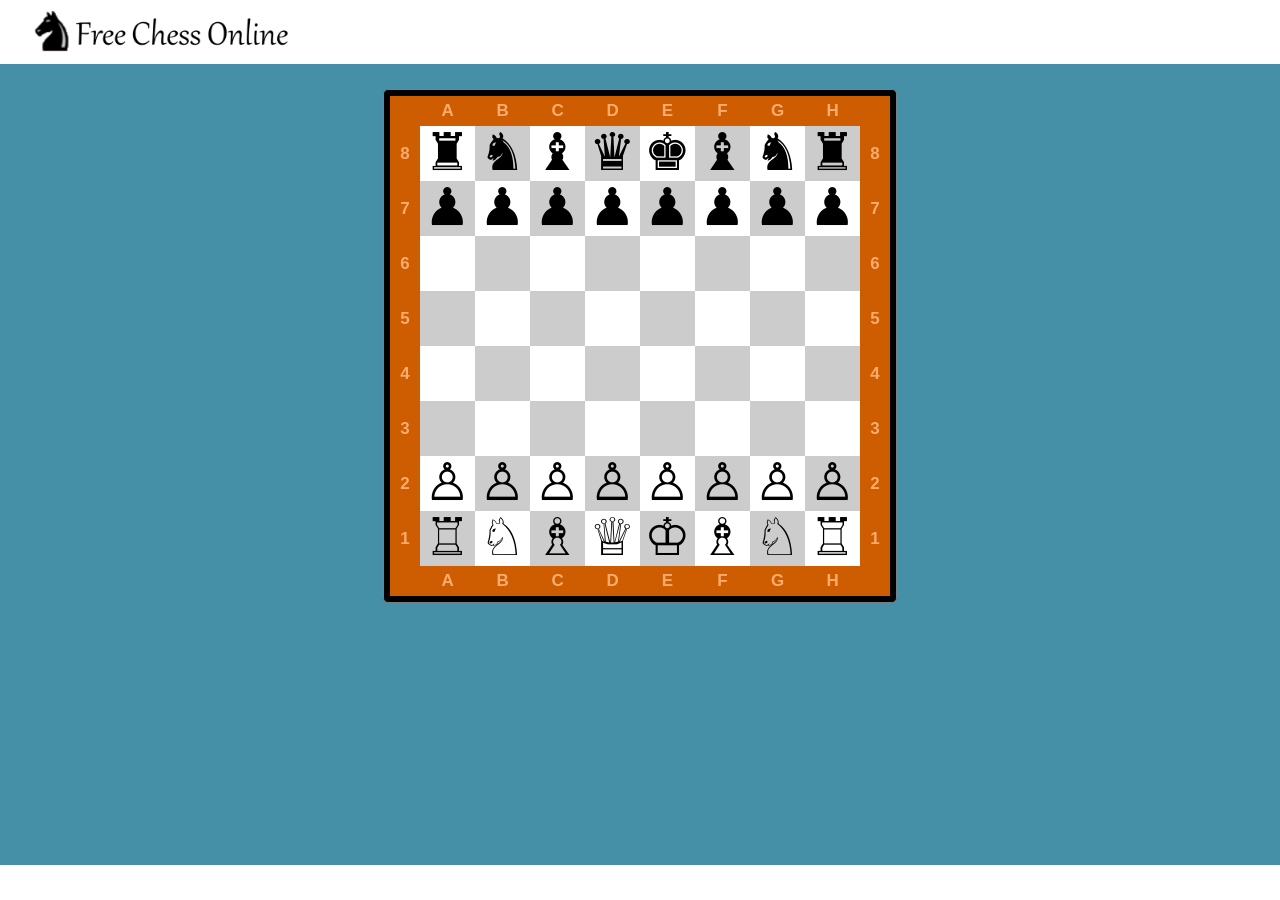
<file: index.html>
<!doctype html>
<html class="no-js" lang="en">
<head>
	<meta charset="utf-8">
	<meta http-equiv="X-UA-Compatible" content="IE=edge,chrome=1">

	<title>Free Chess Online</title>

  <meta name="description" content="Free Chess Online">
  <link rel="icon" href="favicon.ico">
  
  		    <meta property="og:title" content="Free Chess Online"/>
			<meta property="og:description" content="Play Chess Online for free." />			
			<meta property="og:type" content="product"/>
			<meta property="og:url" content="https://chess.tealpod.com/"/>
			<meta property="og:image" content="https://chess.tealpod.com/cover-photo.png"/>
			<meta property="og:image:alt" content="Free Chess Online"/>
			<meta name="description" content="A Free Chess inside your browser">
  <meta name="viewport" content="width=device-width,initial-scale=1">
  <!--script src="https://ajax.googleapis.com/ajax/libs/jquery/3.2.1/jquery.min.js"></script-->
  <link rel="stylesheet" href="https://fonts.googleapis.com/css?family=Karla%7CMontserrat:700">
  <link rel="stylesheet" href="css/screen.css">
  <link rel='stylesheet' type='text/css' href='https://d33wubrfki0l68.cloudfront.net/css/9fd646c780be52967fa5a6057ebc6a7ce158583d/css/font-awesome.min.css' />
  <script type="text/ecmascript" src="common/xhr.js"></script>
  <script type="text/ecmascript" src="chess.js"></script>
  <link type="text/css" rel="stylesheet" href="css/chess.css" />
  <link type="text/css" rel="stylesheet" href="css/gnomechess.css" />  
  <style>
  html {
		position: relative;
		height: 100%;
	}
	body {
		background-color: #458fa7;
		min-height: 100%;
	}

	/*header {
		padding:25px;
		/ *padding-top:0px;
		padding-bottom:15px;* /
	}*/	
	footer {
		position: fixed;
		bottom: 0;
		left: 0;
		height: 25px; /*65px;*/
		width: 100%;
		overflow:hidden;
		padding: 5px; /*1.2rem;*/
	}
	/*.ddtest {
		height:516px;
	} */
	div.footerdiv{
		margin:0 auto 0 auto;
	}
	h1 {
		color: navy;
		margin-left: 20px;
	}
	h2 {
		font-size:1.4rem;
		margin-top: 10px;
		margin-bottom: 0px;
	}
	p.lead {
		margin-bottom:0px;
	}
	p.footerP{
		margin-bottom:0px;
	}
	div.header-logo-div {
		/*padding-left: 50px;*/
		padding-right: 50px;
		float: left;
	}
	div.drop-zone {
		height:12rem;
		top:8.5rem;
		border-style: dashed;
		border-color: #c3c3c3;		
	}
	div.drop-zone-label {
		height:25rem;
		top:4.2rem; /*8.5rem;*/
	}
	div.color-thief-output {
		padding-bottom:0px;
	}
	div.divSpacing5px{
		padding:5px;
	}
	div.box  {
		border-color: red;
		border-width: 2px;
		border-style:none;
		border-radius:10px;
		margin:1px;
	}	
	div.box:hover {
		border-color: #10566c;
		border-width: 2px;
		border-style:solid;
	}
	div.swatch {
 		  padding: 15px 15px 15px 15px;
		  overflow: visible;
		  /*box-shadow: 5px 5px 2px #888888;
		  margin: 20px 20px 20px 20px;*/
		  position: relative;	
	}
	div.swatches {
		padding-top:8px;
		padding-left:8px;
		padding-right:8px;
		display:inline-block;
	}
	button.x {
		position: absolute;
		color: white;
		top: -10px; /*-8px;*/
		right: -8px;
		width: 23px;
		height: 23px;
		border-radius: 23px;
		border-width:0px;
		display: inline-block;
		background:url('close-x2.gif') no-repeat top left;	
		background-color: #ff0000;			
			/*display: inline-block;
			background-color: #588596;
			color: #ffe300;	
			*/		
		display:none;  // for some reason this need to be at the bottom
	}
	/*div.divSavePalette{
		padding-top:15px;
	}*/
	button.btndownload {
		background-color: #008CBA; /*4CAF50;  Green */
		border: none;
		color: white;
		padding: 15px 32px;
		text-align: center;
		text-decoration: none;
		display: inline-block;
		font-size: 16px;
		border-radius:7px;
	}
	button.btndownload:hover {
		background-color: #10566c; /* Green */
		border: none;
		color: white;
		padding: 15px 32px;
		text-align: center;
		text-decoration: none;
		display: inline-block;
		font-size: 16px;
	}	
	.stext {
		color:#ADCED8;
		text-align:center;
		padding-bottom:20px;
	}
	div.div-browse{
		display:none;
	}
	input.userselfile{
		color:transparent;
		width:1px;
		height:1px;
		opacity:0;
	}
  </style>
<script type="text/javascript">
var nVwPressed = false;
function pressVwBtn(nBtnId) {
	if (nVwPressed) { document.getElementById("viewBtn" + nVwPressed).className = ""; }
	document.getElementById("viewBtn" + nBtnId).className = "pressedBtn";
	nVwPressed = nBtnId;
}

// Firefox only
function onPGNLoaded(frEvnt) {
	var sFBody = frEvnt.target.result;
	chess.readPGN(sFBody, document.chessCtrl3.plyerClr2[1].checked);
}

// Firefox only
function loadPGNFile() {
	var oFile = document.getElementById("PGNFileData").files[0];
	if (oFile) {
		var oFReader = new FileReader();
		oFReader.onload = onPGNLoaded;
		oFReader.readAsText(oFile);
	}
}

function initChess() {
	chess.useAI(document.chessCtrl1.useAI.checked);
	chess.setPromotion(document.chessCtrl1.selPromo.selectedIndex);
	chess.setFrameRate(Math.abs(Number(document.chessCtrl2.frameRateCtrl.value)) || 1000);
	chess.setSide(document.chessCtrl2.selSide.selectedIndex);
	chess.useKeyboard(document.chessCtrl2.KeybCtrl.checked);
	chess.placeById("chessDesk");
	document.chessCtrl1.plyDepthCtrl.value = "0";
	chess.setView(1);
	pressVwBtn(1);
	
	document.getElementById("chessCtrlPanel").style.display = "none";
	document.getElementById("chessSizeHandle").style.display = "none";
	//document.getElementById("chess2DBox").style.width 
	
}
</script>
<style type="text/css">
body {
	height:100%;
}
hr {
	width: 30%;
	margin-top: 32px;
	margin-bottom: 24px;
}

img.tbBtn {
	cursor: pointer;
	margin: 1px 3px 1px 3px;
}

#pgnTable {
	width: auto;
	height: auto;
	margin-left: auto;
	margin-right: auto;
	border-collapse: collapse;
	border: 0;
}

#pgnTable tr td { padding: 2px; }

#chessDesk {
	clear: both;
	width: auto;
	height: auto;
	margin-top: 25px;
	margin-bottom: 25px;
}

#chessToolBar {
	width: 550px;
	height: auto;
	margin: 12px auto;
	background-color: #969696;
	-moz-box-shadow: inset 0 25px 27px -10px #BDBDBD;
	-webkit-box-shadow: inset 0 25px 27px -10px #BDBDBD;
	box-shadow: inset 0 25px 27px -10px #BDBDBD;
	border-bottom: 1px solid #424242;
	text-align:center;
	padding: 6px 3px 2px 3px;
}

#setViewBtns {
	width: auto;
	float: left;
}

#setViewBtns span {
	margin: 0 3px;
	display: inline-block;
	font: 12px / 13px "Lucida Grande", sans-serif;
	text-shadow: rgba(255, 255, 255, 0.4) 0 1px;
	padding: 3px 6px;
	border: 1px solid rgba(0, 0, 0, 0.6);
	background-color: #969696;
	cursor: default;
	-moz-border-radius: 3px;
	-webkit-border-radius: 3px;
	border-radius: 3px;
	-moz-box-shadow: rgba(255, 255, 255, 0.4) 0 1px, inset 0 20px 20px -10px white;
	-webkit-box-shadow: rgba(255, 255, 255, 0.4) 0 1px, inset 0 20px 20px -10px white;
	box-shadow: rgba(255, 255, 255, 0.4) 0 1px, inset 0 20px 20px -10px white;
}
#setViewBtns span.pressedBtn {
	background: #B5B5B5;
	-moz-box-shadow: inset rgba(0, 0, 0, 0.4) 0 -5px 12px, inset rgba(0, 0, 0, 1) 0 1px 3px, rgba(255, 255, 255, 0.4) 0 1px;
	-webkit-box-shadow: inset rgba(0, 0, 0, 0.4) 0 -5px 12px, inset rgba(0, 0, 0, 1) 0 1px 3px, rgba(255, 255, 255, 0.4) 0 1px;
	box-shadow: inset rgba(0, 0, 0, 0.4) 0 -5px 12px, inset rgba(0, 0, 0, 1) 0 1px 3px, rgba(255, 255, 255, 0.4) 0 1px;
}
.noDisplay {
	display:none;
}
</style>  
<!-- Google tag (gtag.js) --> <!-- Added crophere id--> 
<script async src="https://www.googletagmanager.com/gtag/js?id=G-YESSN6J9NZ"></script>
<script>
  window.dataLayer = window.dataLayer || [];
  function gtag(){dataLayer.push(arguments);}
  gtag('js', new Date());

  gtag('config', 'G-YESSN6J9NZ');
</script>	
<!-- Global site tag (gtag.js) - Google Analytics -->
<!--script async src="https://www.googletagmanager.com/gtag/js?id=UA-102897656-5"></script>
<script>
  window.dataLayer = window.dataLayer || [];
  function gtag(){dataLayer.push(arguments);}
  gtag('js', new Date());

  gtag('config', 'UA-102897656-5');
</script-->
<!------------------------------------------------------------------------------------------------------------------------------------------- 
 --------------- This application is a fork of Peter Coles javascript Chess https://github.com/mrcoles/javascript-Chess  Peter Coles  https://twitter.com/lethys
 --------------------------------------------------------------------------------------------------------------------------------------------  
-->
</head>
<body onload="initChess();">
  <header>
	<div class="header-logo-div">
		<img src="logo-with-text2.png" alt="Free Chess Online" style="width:80%;">
	</div>
    <div class="container">
      <!--h2 class="logo">Free Chess Online</h2-->
      <p class="lead" style="color:white;">Free For you</p>
    </div>
  </header>
  <section id="drag-drop" class="drag-drop-section ddtest"> 
  	<form name="chessCtrl1" onsubmit="return(false);" class="noDisplay">
		<p style="text-align:center;">[&nbsp;<input id="useAIAsk" name="useAI" type="checkbox" onclick="chess.useAI(this.checked);" checked /> <label for="useAIAsk">Against machine</label> | Promotion to: <select onchange="chess.setPromotion(this.selectedIndex);" name="selPromo"><option>Queen</option><option>Rook</option><option>Bishop</option><option>Knight</option></select> | <input type="button" name="strtBtn" value="New game" onclick="chess.organize(this.form.plyerClr1[1].checked);" /> (Human: <input type="radio" name="plyerClr1" id="white1" checked /> <label for="white1">white</label> <input type="radio" name="plyerClr1" id="black1" /> <label for="black1">black</label>) | Machine meditation level (press return to save): <input type="text" name="plyDepthCtrl" value="0" size="2" onkeypress=";if(event.keyCode===13&&chess.setPlyDepth(this.value)){alert('Ply depth setted.' + (Number(this.value) > 2 ? '\nAttention! The game could be very slow.' : ' Good game :)'));}" />&nbsp;]</p>

		<div id="chessToolBar"><div id="setViewBtns"><span id="viewBtn2" onclick="chess.setView(2);pressVwBtn(2);" onmousedown="return(false);">3D view</span><span id="viewBtn1" onclick="chess.setView(1);pressVwBtn(1);" onmousedown="return(false);">2D view</span><span id="viewBtn3" onclick="chess.setView(3);pressVwBtn(3);" onmousedown="return(false);">Both</span></div>
		<img class="tbBtn" src="icons/skip-backward.png" title="" onclick="chess.backToStart();" />
		<img class="tbBtn" src="icons/backward.png" title="" onclick="chess.navigate(-10, true);" />
		<img class="tbBtn" src="icons/reverse-play.png" title="" onclick="chess.navigate(-1, true);" />
		<img class="tbBtn" src="icons/stop.png" title="" onclick="chess.stopMotion();" />
		<img class="tbBtn" src="icons/play.png" title="" onclick="chess.navigate(1, true);" />
		<img class="tbBtn" src="icons/forward.png" title="" onclick="chess.navigate(10, true);" />
		<img class="tbBtn" src="icons/skip-forward.png" title="" onclick="chess.returnToEnd();" />
		<img class="tbBtn" src="icons/go-previous.png" title="" onclick="chess.navigate(-1);">
		<img class="tbBtn" src="icons/go-next.png" title="" onclick="chess.navigate(1);" />
		<img class="tbBtn" src="icons/help-hint.png" title="" onclick="chess.help();" />
		</div>
	</form>

	<div id="chessDesk"></div>

	<form name="chessCtrl2" onsubmit="return(false);" class="noDisplay">
		<p style="text-align:center;">[&nbsp;View side: <select onchange="chess.setSide(this.selectedIndex);" name="selSide"><option>White</option><option>Black</option><option selected>Human side</option></select> | <input id="useKeybAsk" name="KeybCtrl" type="checkbox" onclick="chess.useKeyboard(this.checked);" checked /> <label for="useKeybAsk">Enable keyboard</label> | Motion frame rate: <input type="text" name="frameRateCtrl" value="1000" size="5" onchange="var nMs=new Number(this.value);if(!isNaN(nMs)&&nMs>0){chess.setFrameRate(nMs);}" /> ms&nbsp;]</p>
	</form>
	<h3 style="text-align:center;" class="noDisplay">Portable Game Notation reader</h3>
	<form name="chessCtrl3" onsubmit="return(false);" class="noDisplay">
		<table id="pgnTable">
		<tbody>
		<tr><td colspan="2" style="text-align:center;">Human is: <input type="radio" name="plyerClr2" id="white2" checked /> <label for="white2">white</label> <input type="radio" name="plyerClr2" id="black2" /> <label for="black2">black</label></td>
		<tr>
		<td>Select a PGN file (Firefox only):</td>
		<td><input type="file" id="PGNFileData" /> <a href="#" onclick="loadPGNFile(); return(false);">Load</a></td>
		</tr>
		<tr>
		<td>or paste your PGN file's body here:</td>
		<td><textarea rows="10" cols="50" id="PGNBodyArea"></textarea> <a href="#" onclick="chess.readPGN(document.getElementById('PGNBodyArea').value,document.chessCtrl3.plyerClr2[1].checked);return(false);">Load</a><br />
		(you can try with <a href="sample.pgn">this</a> example PGN file)</td>
		</tr>
		</tbody>
		</table>
	</form>
	<!--hr /-->
	<p class="noDisplay" style="text-align:center;">[&nbsp;<a href="http://htmlchess.sourceforge.net" title="Go to Home Page" target="_blank">Home</a> | <a href="http://sourceforge.net/projects/htmlchess/forums" title="Go to Forums" target="_blank">Forums</a> | <a href="https://sourceforge.net/projects/htmlchess/forums/forum/1182797/topic/3792347" title="Send a comment" target="_blank">Send a comment</a>&nbsp;]</p>
	<!--
	<hr />
	<h3 style="text-align:center;">Running code within the "chess" object.</h3>
	<p style="text-align:center;">Please uncomment the function chess.runInside(<em>sCode</em>) to execute your code.<br />
	<textarea rows="10" cols="55" id="debugArea" onkeyup="if(event.ctrlKey&&event.shiftKey&&event.keyCode===32){chess.runInside(this.value);}">
	/**
	* Javascript Console.
	* Press Ctrl+Shift+Space to run code
	* within the "chess" object.
	*/

	var sRappr = "";
	for (nBoardX = 0; nBoardX &lt; 12; nBoardX++) {
		var nBoardY = 0;
		for (nBoardY = 0; nBoardY &lt; 10; nBoardY++) { sRappr += (etc.aBoard[nBoardX * 10 + nBoardY]) + ", "; }
		sRappr = sRappr.substr(0, sRappr.length - 2) + "\n";
	}
	alert("This is the numeric rappresentation of the chessboard:\n\n" + sRappr); 
	</textarea></p>
	-->
  </section>
  <footer>
    <div class="container footerdiv">
      <p class="footerP">
	  <a href="https://www.facebook.com/freeChess.online/"><span class="fa fa-facebook"></span></a> &emsp; &ensp; 
	  <a href="https://twitter.com/prakis"><span class="fa fa-twitter"></span></a> &emsp; &ensp; 
	  <a href="http://htmlchess.sourceforge.net"><span class="fa fa-code"></span></a> &emsp; &ensp; 
	  </p>	  
    </div>
  </footer>

  <div id="sharing" class="sharing-section" style="top:3px;" >
                        <div class="logo-container row">
							<div class="header-logo-div" style="padding-right:10px;padding-top:15px;">
							<!--style>.bmc-button img{width: 27px !important;margin-bottom: 1px !important;box-shadow: none !important;border: none !important;vertical-align: middle !important;}.bmc-button{line-height: 36px !important;height:37px !important;text-decoration: none !important;display:inline-flex !important;color:#FFFFFF !important;background-color:#FF813F !important;border-radius: 3px !important;border: 1px solid transparent !important;padding: 1px 9px !important;font-size: 22px !important;letter-spacing: 0.6px !important;box-shadow: 0px 1px 2px rgba(190, 190, 190, 0.5) !important;-webkit-box-shadow: 0px 1px 2px 2px rgba(190, 190, 190, 0.5) !important;margin: 0 auto !important;font-family:'Cookie', cursive !important;-webkit-box-sizing: border-box !important;box-sizing: border-box !important;-o-transition: 0.3s all linear !important;-webkit-transition: 0.3s all linear !important;-moz-transition: 0.3s all linear !important;-ms-transition: 0.3s all linear !important;transition: 0.3s all linear !important;}.bmc-button:hover, .bmc-button:active, .bmc-button:focus {-webkit-box-shadow: 0px 1px 2px 2px rgba(190, 190, 190, 0.5) !important;text-decoration: none !important;box-shadow: 0px 1px 2px 2px rgba(190, 190, 190, 0.5) !important;opacity: 0.85 !important;color:#FFFFFF !important;}</style><link href="https://fonts.googleapis.com/css?family=Cookie" rel="stylesheet"><a class="bmc-button" target="_blank" href="https://www.buymeacoffee.com/asha"><img src="https://www.buymeacoffee.com/assets/img/BMC-btn-logo.svg" alt="Buy me a coffee"><span style="margin-left:5px">Buy me a coffee</span></a-->
							</div>
                        </div>  



    <script>!function(d,s,id){var js,fjs=d.getElementsByTagName(s)[0],p=/^http:/.test(d.location)?'http':'https';if(!d.getElementById(id)){js=d.createElement(s);js.id=id;js.src=p+'://platform.twitter.com/widgets.js';fjs.parentNode.insertBefore(js,fjs);}}(document, 'script', 'twitter-wjs');</script>
  
   </div> 
  

	<script src="jquery-1.7.1.min.js"></script>
	<script src="hdr.js" ></script> 
<script>
	$(function() {
	//console.log("isMobile--"+isMobile());
		if(isMobile()){
			$('.header-logo-div').css('padding-left','0px');
			$('.header-logo-div').css('padding-right','0px');
			$('.dzd').hide();
			$('.div-browse').show();
			$('#sharing').hide();
		}
	});
</script>
</body>
</html>
</file>
<file: css/screen.css>
article,
aside,
details,
figcaption,
figure,
footer,
header,
hgroup,
main,
nav,
section,
summary {
    display: block
}

audio,
canvas,
video {
    display: inline-block
}

audio:not([controls]) {
    display: none;
    height: 0
}

[hidden] {
    display: none
}

html {
    background: #fff;
    color: #000;
    font-family: sans-serif;
    -ms-text-size-adjust: 100%;
    -webkit-text-size-adjust: 100%
}

body {
    margin: 0
}

a:focus {
    outline: thin dotted
}

a:active,
a:hover {
    outline: 0
}

h1 {
    font-size: 2em;
    margin: 0.67em 0
}

abbr[title] {
    border-bottom: 1px dotted
}

b,
strong {
    font-weight: bold
}

dfn {
    font-style: italic
}

hr {
    -moz-box-sizing: content-box;
    box-sizing: content-box;
    height: 0
}

mark {
    background: #ff0;
    color: #000
}

code,
kbd,
pre,
samp {
    font-family: monospace, serif;
    font-size: 1em
}

pre {
    white-space: pre-wrap
}

q {
    quotes: "\201C" "\201D" "\2018" "\2019"
}

small {
    font-size: 80%
}

sub,
sup {
    font-size: 75%;
    line-height: 0;
    position: relative;
    vertical-align: baseline
}

sup {
    top: -0.5em
}

sub {
    bottom: -0.25em
}

img {
    border: 0
}

svg:not(:root) {
    overflow: hidden
}

figure {
    margin: 0
}

fieldset {
    border: 1px solid silver;
    margin: 0 2px;
    padding: 0.35em 0.625em 0.75em
}

legend {
    border: 0;
    padding: 0
}

button,
input,
select,
textarea {
    font-family: inherit;
    font-size: 100%;
    margin: 0
}

button,
input {
    line-height: normal
}

button,
select {
    text-transform: none
}

button,
html input[type='button'],
input[type='reset'],
input[type='submit'] {
    -webkit-appearance: button;
    cursor: pointer
}

button[disabled],
html input[disabled] {
    cursor: default
}

input[type='checkbox'],
input[type='radio'] {
    box-sizing: border-box;
    padding: 0
}

input[type='search'] {
    -webkit-appearance: textfield;
    -moz-box-sizing: content-box;
    -webkit-box-sizing: content-box;
    box-sizing: content-box
}

input[type='search']::-webkit-search-cancel-button,
input[type='search']::-webkit-search-decoration {
    -webkit-appearance: none
}

button::-moz-focus-inner,
input::-moz-focus-inner {
    border: 0;
    padding: 0
}

textarea {
    overflow: auto;
    vertical-align: top
}

table {
    border-collapse: collapse;
    border-spacing: 0
}

html {
    font: 87%/1.5 "Karla", "lucida grande", sans-serif, sans-serif;
    font-weight: 400
}

@media (min-width: 40rem) {
    html {
        font-size: 100%
    }
}

@media (min-width: 64rem) {
    html {
        font-size: 106%
    }
}

body {
    /*color: #777;*/
    background-color: #f3f3f3
}

h1,
h2,
h3,
h4,
h5 {
    color: #222;
    line-height: 1.2em;
    font-family: "Montserrat", "Helvetica", sans-serif;
    font-weight: 700
}

h1 {
    font-size: 4rem;
    margin: 0 0 0.2em 0;
    line-height: 1.1em
}

@media (min-width: 40rem) {
    h1 {
        font-size: 4.5rem
    }
}

@media (min-width: 64rem) {
    h1 {
        font-size: 5rem
    }
}

h2 {
    color: #e67e39;
    margin-bottom: 1.5rem;
    font-size: 1.5rem;
    text-transform: uppercase
}

@media (min-width: 40rem) {
    h2 {
        font-size: 2rem
    }
}

h3 {
    font-size: 1.2rem;
    margin-bottom: 0.5rem
}

p {
    margin: 0 auto 2em auto;
    text-align: left
}

.lead {
    max-width: 50rem;
    margin-bottom: 1.4rem;
    font-size: 1.1rem
}

@media (min-width: 40rem) {
    .lead {
        font-size: 1.25rem
    }
}

strong {
    font-weight: bold
}

a {
    color: #4ae;
    text-decoration: none
}

a:hover {
    text-decoration: underline
}

::-moz-selection,
::selection {
    background: #e67e39;
    color: #fff
}

code {
    color: #aaa;
    -webkit-border-radius: 8px;
    -moz-border-radius: 8px;
    -ms-border-radius: 8px;
    -o-border-radius: 8px;
    border-radius: 8px;
    font-family: Consolas, Courier, monospace;
    font-size: 0.9rem;
    padding: 0.1rem 0.3rem;
    position: relative;
    top: -1px
}

ul {
    margin: 0;
    text-align: left
}

@media (min-width: 40rem) {
    ul {
        display: inline-block
    }
}

.button {
    display: block;
    padding: 0.7rem 2rem;
    margin-bottom: 0.5rem;
    border: none;
    color: #fff;
    background-color: #4ae;
    font-size: 1.1rem;
    font-weight: bold;
    text-transform: uppercase;
    -webkit-border-radius: 8px;
    -moz-border-radius: 8px;
    -ms-border-radius: 8px;
    -o-border-radius: 8px;
    border-radius: 8px;
    vertical-align: middle;
    white-space: nowrap
}

.button:hover {
    background: #1595ea;
    text-decoration: none
}

@media (min-width: 40rem) {
    .button {
        display: inline-block;
        margin: 0 0.25rem
    }
}

.button-minor {
    padding: 0.35rem 1rem;
    border: 2px solid #4ae;
    color: #4ae;
    background-color: transparent;
    font-size: 0.8rem
}

.button-minor:hover {
    color: #fff
}

hr {
    border: 0;
    border-top: 2px solid #e6e6e6;
    margin: 2rem auto;
    width: 3rem
}

@media (min-width: 40rem) {
    hr {
        margin: 2.5rem auto
    }
}
/*
*,
*:before,
*:after {
    -webkit-box-sizing: border-box;
    -moz-box-sizing: border-box;
    box-sizing: border-box
}*/

body {
    margin: 0;
    padding: 0;
    background: #f3f3f3
}

section {
    border-top: 0px solid #e6e6e6;
    text-align: center;
    /*padding: 0.2rem 0;*/
	/*padding-bottom:1rem;*/
}

section:first-of-type {
    border-top: none
}

@media (min-width: 40rem) {
    section {
        /*padding: 2rem 0*/
    }
}

.container {
    margin: 0 auto;
    /*max-width: 40rem;
    width: 90%*/
}

header {
    /*padding: 4rem 0 2rem 0;*/
	padding: 10px 0 22px 0;
    background-color: #fff;
    text-align: center
}

header p {
    text-align: center
}

@media (min-width: 40rem) {
    /*header {
        padding: 2rem 0
    }*/
}

.image-section {
    margin-bottom: 80px
}

.image-section .image-wrap {
    position: relative;
    line-height: 1em
}

.examples-section .image-section .target-image {
    -moz-border-radius-bottomleft: 8px;
    -webkit-border-bottom-left-radius: 8px;
    border-bottom-left-radius: 8px;
    -moz-border-radius-bottomright: 8px;
    -webkit-border-bottom-right-radius: 8px;
    border-bottom-right-radius: 8px
}

.examples-section .image-section.with-color-thief-output .target-image {
    -moz-border-radius-bottomleft: 0;
    -webkit-border-bottom-left-radius: 0;
    border-bottom-left-radius: 0;
    -moz-border-radius-bottomright: 0;
    -webkit-border-bottom-right-radius: 0;
    border-bottom-right-radius: 0
}

.run-functions-button {
    position: absolute;
    top: 50%;
    left: 50%;
    width: 8rem;
    height: 8rem;
    margin-top: -4rem;
    margin-left: -4rem;
    border: none;
    -webkit-border-radius: 50%;
    -moz-border-radius: 50%;
    -ms-border-radius: 50%;
    -o-border-radius: 50%;
    border-radius: 50%;
    color: #777;
    background-color: #fdf485;
    font-size: 2rem;
    font-weight: bold;
    cursor: pointer;
    text-transform: uppercase;
    outline: none
}

.run-functions-button:hover {
    -webkit-transform: scale(1.1, 1.1);
    -moz-transform: scale(1.1, 1.1);
    -ms-transform: scale(1.1, 1.1);
    -o-transform: scale(1.1, 1.1);
    transform: scale(1.1, 1.1);
    -webkit-transition: -webkit-transform 0.2s;
    -moz-transition: -moz-transform 0.2s;
    -o-transition: -o-transform 0.2s;
    transition: transform 0.2s
}

.run-functions-button:active {
    -webkit-transform: scale(0.9, 0.9);
    -moz-transform: scale(0.9, 0.9);
    -ms-transform: scale(0.9, 0.9);
    -o-transform: scale(0.9, 0.9);
    transform: scale(0.9, 0.9)
}

.run-functions-button.hide {
    background-color: #fdf485;
    color: #777;
    -webkit-transition: -webkit-transform 0.8s, top 0.8s cubic-bezier(0.22, -0.37, 0.75, 0.75);
    -moz-transition: -moz-transform 0.8s, top 0.8s cubic-bezier(0.22, -0.37, 0.75, 0.75);
    -o-transition: -o-transform 0.8s, top 0.8s cubic-bezier(0.22, -0.37, 0.75, 0.75);
    transition: transform 0.8s, top 0.8s cubic-bezier(0.22, -0.37, 0.75, 0.75);
    top: 105%;
    -webkit-transform: scale(0, 0);
    -moz-transform: scale(0, 0);
    -ms-transform: scale(0, 0);
    -o-transform: scale(0, 0);
    transform: scale(0, 0)
}

.touch .touch-label {
    display: inline
}

.touch .no-touch-label {
    display: none
}

.no-touch .touch-label {
    display: none
}

.no-touch .no-touch-label {
    display: inline
}

.target-image {
    display: block;
    width: 100%;
    -moz-border-radius-topleft: 8px;
    -webkit-border-top-left-radius: 8px;
    border-top-left-radius: 8px;
    -moz-border-radius-topright: 8px;
    -webkit-border-top-right-radius: 8px;
    border-top-right-radius: 8px
}

.color-thief-output {
    display: none;
    padding: 1.5rem;
    background-color: #fff;
    border: 1px solid #e6e6e6;
    border-top-width: 0;
    -moz-border-radius-bottomleft: 8px;
    -webkit-border-bottom-left-radius: 8px;
    border-bottom-left-radius: 8px;
    -moz-border-radius-bottomright: 8px;
    -webkit-border-bottom-right-radius: 8px;
    border-bottom-right-radius: 8px
}

.function-title {
    margin-top: 0
}

.function {
    margin-bottom: 1.5rem
}

.swatch {
    display: inline-block;
    margin: 0;
    background: #ddd
}

@media (min-width: 40rem) {
    .swatch {
        margin-right: -2px
    }
}

.get-color .swatch {
    width: 6rem;
    height: 3rem
}

.get-palette .swatch {
    width: 3rem;
    height: 2rem
}

@media (min-width: 40rem) {
    .get-palette .swatch {
        width: 3.5rem;
        height: 2.7rem
    }
}


footer {
    padding: 2rem 0;
    background-color: #fff;
    text-align: center
}

footer p {
    text-align: center
}

footer .button {
    margin-top: 0.5rem
}

.sharing-section {
    position: fixed;
    z-index: 10;
    top: 3px; /*20px;*/
    right: 0
}

.drag-drop-section {
    display: block
}

.drop-zone {
    height: 25rem;
    margin-bottom: 1rem;
    /*4rem;*/
    background-color: #10566c;
    -webkit-border-radius: 8px;
    -moz-border-radius: 8px;
    -ms-border-radius: 8px;
    -o-border-radius: 8px;
    border-radius: 8px
}

.drop-zone.dragging {
    font-weight: 700;
    -webkit-box-shadow: inset 0 0 0 8px #4ae;
    -moz-box-shadow: inset 0 0 0 8px #4ae;
    box-shadow: inset 0 0 0 8px #4ae
}

.drop-zone.dragging .drop-zone-label {
    color: #4ae
}

.drop-zone.dragging .default-label {
    display: none
}

.drop-zone.dragging .dragging-label {
    display: block
}

.drop-zone-label {
    position: relative;
    top: 11rem;
    color: #23d3c9;
    /*#fdf485;*/
    font-size: 1.8rem;
    text-align: center;
    pointer-events: none;
    text-transform: uppercase;
    -webkit-border-radius: 8px;
    -moz-border-radius: 8px;
    -ms-border-radius: 8px;
    -o-border-radius: 8px;
    border-radius: 8px
}

@media (min-width: 40rem) {
    .drop-zone-label {
        top: 10.5rem;
        font-size: 2.4rem
    }
}

.dragging-label {
    display: none
}

.dropped-image .run-functions-button {
    display: none
}
</file>
<file: css/chess.css>
span.intLink, #chessClosePanel {
	cursor: pointer;
}

a.chessCtrlBtn:link, span.chessCtrlBtn {
	margin: 0 20px;
	text-decoration: none;
	-moz-user-select: none;
	color: #000000;
	cursor: default;
	height: 21px;
	padding: 0 8px;
	font: 13px / 20px "Lucida Grande", sans-serif;
	-moz-border-radius: 10px;
	-webkit-border-radius: 10px;
	border-radius: 10px;
	background: rgb(235, 235, 235);
	-moz-box-shadow:
		0 1px 0 rgba(0, 0, 0, 0.15),
		inset 0 1px 0 rgba(0, 0, 0, 0.2),
		inset 0 0 1px rgba(0, 0, 0, 0.8),
		inset 0 0 1px #000,
		inset 0 10px 5px -5px rgba(255, 255, 255, 1),
		inset 0 -20px 10px -10px rgba(255, 255, 255, 0.8),
		inset 0 -13px rgba(0, 0, 0, 0.1);
	-webkit-box-shadow:
		0 1px 0 rgba(0, 0, 0, 0.15),
		inset 0 1px 0 rgba(0, 0, 0, 0.2),
		inset 0 0 1px rgba(0, 0, 0, 0.8),
		inset 0 0 1px #000,
		inset 0 10px 5px -5px rgba(255, 255, 255, 1),
		inset 0 -20px 10px -10px rgba(255, 255, 255, 0.8),
		inset 0 -13px rgba(0, 0, 0, 0.1);
	box-shadow:
		0 1px 0 rgba(0, 0, 0, 0.15),
		inset 0 1px 0 rgba(0, 0, 0, 0.2),
		inset 0 0 1px rgba(0, 0, 0, 0.8),
		inset 0 0 1px #000,
		inset 0 10px 5px -5px rgba(255, 255, 255, 1),
		inset 0 -20px 10px -10px rgba(255, 255, 255, 0.8),
		inset 0 -13px rgba(0, 0, 0, 0.1);
}
a.chessCtrlBtn:active:hover, span.chessCtrlBtn:active:hover {
	background-color: #79A7D5;
	-moz-box-shadow:
		0 1px 0 rgba(0, 0, 0, 0.15),
		inset 0 1px 0 rgba(0, 0, 0, 0.2),
		inset 0 0 1px rgba(0, 0, 0, 0.8),
		inset 0 0 1px #000,
		inset 0 10px 5px -5px rgba(255, 255, 255, 0.4),
		inset 0 -20px 10px -10px #A4D6F1,
		inset 0 -13px #387CC0;
	-webkit-box-shadow:
		0 1px 0 rgba(0, 0, 0, 0.15),
		inset 0 1px 0 rgba(0, 0, 0, 0.2),
		inset 0 0 1px rgba(0, 0, 0, 0.8),
		inset 0 0 1px #000,
		inset 0 10px 5px -5px rgba(255, 255, 255, 0.4),
		inset 0 -20px 10px -10px #A4D6F1,
		inset 0 -13px #387CC0;
	box-shadow:
		0 1px 0 rgba(0, 0, 0, 0.15),
		inset 0 1px 0 rgba(0, 0, 0, 0.2),
		inset 0 0 1px rgba(0, 0, 0, 0.8),
		inset 0 0 1px #000,
		inset 0 10px 5px -5px rgba(255, 255, 255, 0.4),
		inset 0 -20px 10px -10px #A4D6F1,
		inset 0 -13px #387CC0;
}
div.chessFilmBox {
	position: absolute;
	left: 0;
	top: 0;
	border: 1px #000000 solid;
	background-color: #ffffaa;
	opacity: 0.5;
	filter: alpha(opacity=50);
	border-radius: 5px;
	-moz-border-radius: 5px;
	-webkit-border-radius: 5px;
	z-index: 10000000;
}

div.gnotify {
	padding: 10px;
	z-index: 10000001;
}

/** Normal Style Positions **/
div.gnotify { position: fixed; }

div.gnotify.top-left {
	left: 0;
	top: 0;
}

div.gnotify.top-right {
	right: 0;
	top: 0;
}

div.gnotify.bottom-left {
	left: 0;
	bottom: 0;
}

div.gnotify.bottom-right {
	right: 0;
	bottom: 0;
}

div.gnotify.center {
	top: 0;
	width: 50%;
	left: 25%;
}

div.gnotify-message span.intLink, div.gnotify-message a, div.gnotify-message a:link, div.gnotify-message a:visited, div.gnotify-message a:hover {
	font-weight: bold;
	text-decoration: inherit;
	color: inherit;
}

/** Cross Browser Styling **/
div.center div.gnotify-notification, div.center div.gnotify-closer {
	margin-left: auto;
	margin-right: auto;
}

div.gnotify div.gnotify-notification, div.gnotify div.gnotify-closer {
	background-color: #000000;
	color: #ffffff;
	opacity: 0.85;
	filter: alpha(opacity=85);
	width: 235px;
	padding: 10px;
	margin-top: 5px;
	margin-bottom: 5px;
	font-family: Tahoma, Arial, Helvetica, sans-serif;
	font-size: 12px;
	text-align: left;
	display: none;
	border-radius: 5px;
	-moz-border-radius: 5px;
	-webkit-border-radius: 5px;
}

div.gnotify div.gnotify-notification { min-height: 40px; }

div.gnotify div.gnotify-notification div.header {
	font-weight: bold;
	font-size: 10px;
}

div.gnotify div.gnotify-notification div.close {
	float: right;
	font-weight: bold;
	font-size: 12px;
	cursor: pointer;
}

div.gnotify div.gnotify-closer {
	height: 15px;
	padding-top: 4px;
	padding-bottom: 4px;
	cursor: pointer;
	font-size: 11px;
	font-weight: bold;
	text-align: center;
}

#chessboardsBox {
	position: relative;
	margin-left: auto;
	margin-right: auto;
	left: 0;
	top: 0;
	clear: both;
	overflow: visible;
	background-color: #000000; /*#87a1c0;*/
	border: 1px #76808C solid;
	-moz-border-radius: 5px;
	-webkit-border-radius: 5px;
	border-radius: 5px;
	/*
	-moz-box-shadow:
		0 0 20px black,
		20px 15px 30px yellow,
		-20px 15px 30px lime,
		-20px -15px 30px blue,
		20px -15px 30px red;
	-webkit-box-shadow:
		0 0 20px black,
		20px 15px 30px yellow,
		-20px 15px 30px lime,
		-20px -15px 30px blue,
		20px -15px 30px red;
	box-shadow:
		0 0 20px black,
		20px 15px 30px yellow,
		-20px 15px 30px lime,
		-20px -15px 30px blue,
		20px -15px 30px red;
	*/
}
#chessSizeHandle {
	background-color: transparent;
	color: #333333;
	font-size: 24px;
	line-height: 24px;
	width: auto;
	height: auto;
	position: absolute;
	right: -12px;
	bottom: -12px;
	float: right;
	margin-top: auto;
	cursor: se-resize;
}

#chess3DBox {
	/**
	* width: [DYNAMIC VALUE];
	* height: [DYNAMIC VALUE];
	*/
	float: left;
}

#chess2DBox {
	/**
	* width: [DYNAMIC VALUE];
	* height: [DYNAMIC VALUE];
	*/
	float: right;
}
#chessCtrlPanel, #chessCtrlPanel select, #chessCtrlPanel input[type=text] {
	-moz-border-radius: 5px;
	-webkit-border-radius: 5px;
	border-radius: 5px;
}

#chessCtrlPanel {
	position: fixed;
	bottom: 0;
	right: 0;
	width: 140px;
	height: auto;
	overflow: hidden;
	background-color: #404d4f;
	color: #ffffff;
	font-size: 12px;
	font-family: Tahoma, Arial, Verdana, Helvetica;
	-moz-box-shadow: 3px 3px red, -8px -2px 8px #2d3637;
	-webkit-box-shadow: 3px 3px red, -8px -2px 8px #2d3637;
        box-shadow: 3px 3px red, -8px -2px 8px #2d3637;
}

#chessCtrlPanel form {
	clear: both;
}

#chessClosePanel {
	width: auto;
	height: auto;
	margin: 0 12px 1px auto;
	float: right;
}

#chessCtrlPanel p {
	margin-top: 6px;
	text-align: center;
}

#chessInfo span.intLink {
	color: #ffffff;
	text-decoration: underline;
}

span.infoKey, span.infoVal {
	color: #ffffff;
	cursor: pointer;
}

span.infoKey {
	font-weight: bold;
}

#chessMoves {
	width: 92%;
	height: 120px;
	padding: 4px;
	font-family: Courier New, Courier;
	font-size: 12px;
}

#chessMoves, #chessAlgebraic {
	border: 1px solid #778284;
	background-color: transparent;
	color: #ffffff;
	-moz-box-shadow: inset 2px 2px 5px black, 2px 2px 5px black;
	-webkit-box-shadow: inset 2px 2px 5px black, 2px 2px 5px black;
	box-shadow: inset 2px 2px 5px black, 2px 2px 5px black;
}

#chessAlgebraic {
	width: 90%;
	margin-top: 3px;
	font-size: 11px;
}

#chessInfo p {
	text-align: center;
	margin: 6px 4px 6px 4px;
}

#chessCurtain {
	display:table;
	width: 100%;
	height: 100%;
	position: fixed;
	left: 0;
	top: 0;
	background-color: #000000;
	opacity: 0.5;
	filter: alpha(opacity=50);
	z-index: 10000002;
}

#chessLoading {
	display: table-cell;
	vertical-align: middle;
	text-align: center;
	border: 1px #000000 solid;
	color: #ffff00;
}
</file>
<file: css/gnomechess.css>
#flatChessboard { /* Table element */
	/**
	* margin-top: [DYNAMIC VALUE];
	* margin-bottom: [DYNAMIC VALUE];
	*/
	margin-left: auto;
	margin-right: auto;
	border-collapse: collapse;
	border: 0;
}
#flatChessboard tr td.blackSquares, #flatChessboard tr td.whiteSquares {
	width: 11%;
	height: 11%;
	font-size: 52px;
	line-height: 42px;
	text-align: center;
	font-family: Times New Roman;
}

#flatChessboard tr td.blackSquares span, #flatChessboard tr td.whiteSquares span { cursor: pointer; }

#flatChessboard tr th.horizCoords {
	width: 11%;
	height: 6%;
	text-transform: uppercase;
}

#flatChessboard tr th.vertCoords {
	width: 6%;
	height: 11%;
}

#flatChessboard tr td.blackSquares { background-color: #cccccc; }

/* #flatChessboard tr td.blackSquares:hover { background-color: #ccccaa; } */

#flatChessboard tr td.whiteSquares { background-color: #ffffff; }

/* #flatChessboard tr td.whiteSquares:hover { background-color: #ddddaa; } */

#flatChessboard tr td.boardAngle /*, #bottomBorder */ { height: 6%; }

#flatChessboard tr td.boardAngle { background-color: #ffffff;}

#flatChessboard tr td.boardAngle /*, #rightBorder */ {
	width: 6%;
}
#flatChessboard tr th, #flatChessboard tr td.boardAngle /*, #rightBorder, #bottomBorder */ {
	overflow: visible;
	background-color: #ce5c00;
	color: #f9ac6d;
	font-family: Arial;
	font-size: 100%;
}
</file>
